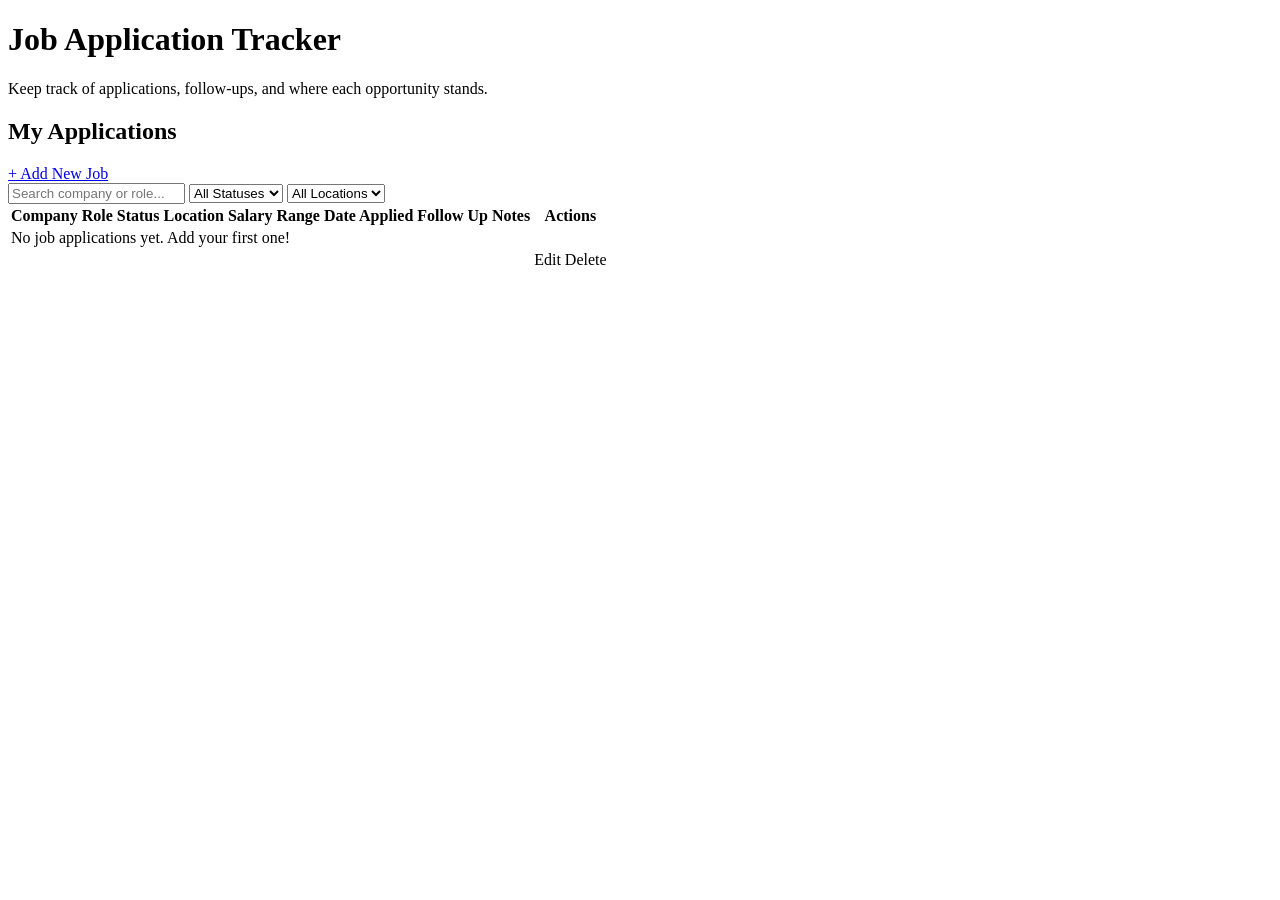
<file: src/main/resources/templates/index.html>
<!DOCTYPE html>
<html xmlns:th="http://www.thymeleaf.org">
<head>
    <title>Job Tracker</title>
    <link rel="stylesheet" th:href="@{/style.css}">
</head>
<body>

<div class="container">

    <div class="header">
        <h1>Job Application Tracker</h1>
        <p>Keep track of applications, follow-ups, and where each opportunity stands.</p>
    </div>

    <div class="card">

        <div class="top-row">
            <h2>My Applications</h2>
            <a class="button" href="/new">+ Add New Job</a>
        </div>

        <div class="filters">
            <input type="text" id="searchInput" placeholder="Search company or role...">

            <select id="statusFilter">
                <option value="">All Statuses</option>
                <option value="Applied">Applied</option>
                <option value="Screening">Screening</option>
                <option value="Interviewing">Interviewing</option>
                <option value="Offer">Offer</option>
                <option value="Rejected">Rejected</option>
            </select>

            <select id="locationFilter">
                <option value="">All Locations</option>
                <option value="Remote">Remote</option>
                <option value="Hybrid">Hybrid</option>
                <option value="On-site">On-site</option>
            </select>
        </div>

        <table>
            <tr>
                <th>Company</th>
                <th>Role</th>
                <th>Status</th>
                <th>Location</th>
                <th>Salary Range</th>
                <th>Date Applied</th>
                <th>Follow Up</th>
                <th>Notes</th>
                <th>Actions</th>
            </tr>

            <tr th:if="${#lists.isEmpty(jobs)}">
                <td colspan="9" class="empty-message">No job applications yet. Add your first one!</td>
            </tr>

            <tr th:each="job : ${jobs}" class="job-row">
                <td th:text="${job.company}"></td>
                <td th:text="${job.role}"></td>
                <td><span class="badge" th:text="${job.status}"></span></td>
                <td th:text="${job.remoteType}"></td>
                <td th:text="${job.salaryRange}"></td>
                <td th:text="${job.dateApplied}"></td>
                <td th:text="${job.followUpDate}"></td>
                <td th:text="${job.notes}"></td>
                <td class="actions">
                    <a class="button secondary" th:href="@{'/edit/' + ${job.id}}">Edit</a>
                    <a class="button danger" th:href="@{'/delete/' + ${job.id}}">Delete</a>
                </td>
            </tr>
        </table>

    </div>

</div>

<script>
    const searchInput = document.getElementById("searchInput");
    const statusFilter = document.getElementById("statusFilter");
    const locationFilter = document.getElementById("locationFilter");

    function filterJobs() {
        const searchText = searchInput.value.toLowerCase();
        const selectedStatus = statusFilter.value;
        const selectedLocation = locationFilter.value;

        const rows = document.querySelectorAll(".job-row");

        rows.forEach(row => {
            const company = row.children[0].innerText.toLowerCase();
            const role = row.children[1].innerText.toLowerCase();
            const status = row.children[2].innerText;
            const location = row.children[3].innerText;

            const matchesSearch = company.includes(searchText) || role.includes(searchText);
            const matchesStatus = selectedStatus === "" || status === selectedStatus;
            const matchesLocation = selectedLocation === "" || location === selectedLocation;

            if (matchesSearch && matchesStatus && matchesLocation) {
                row.style.display = "";
            } else {
                row.style.display = "none";
            }
        });
    }

    searchInput.addEventListener("input", filterJobs);
    statusFilter.addEventListener("change", filterJobs);
    locationFilter.addEventListener("change", filterJobs);
</script>

</body>
</html>
</file>
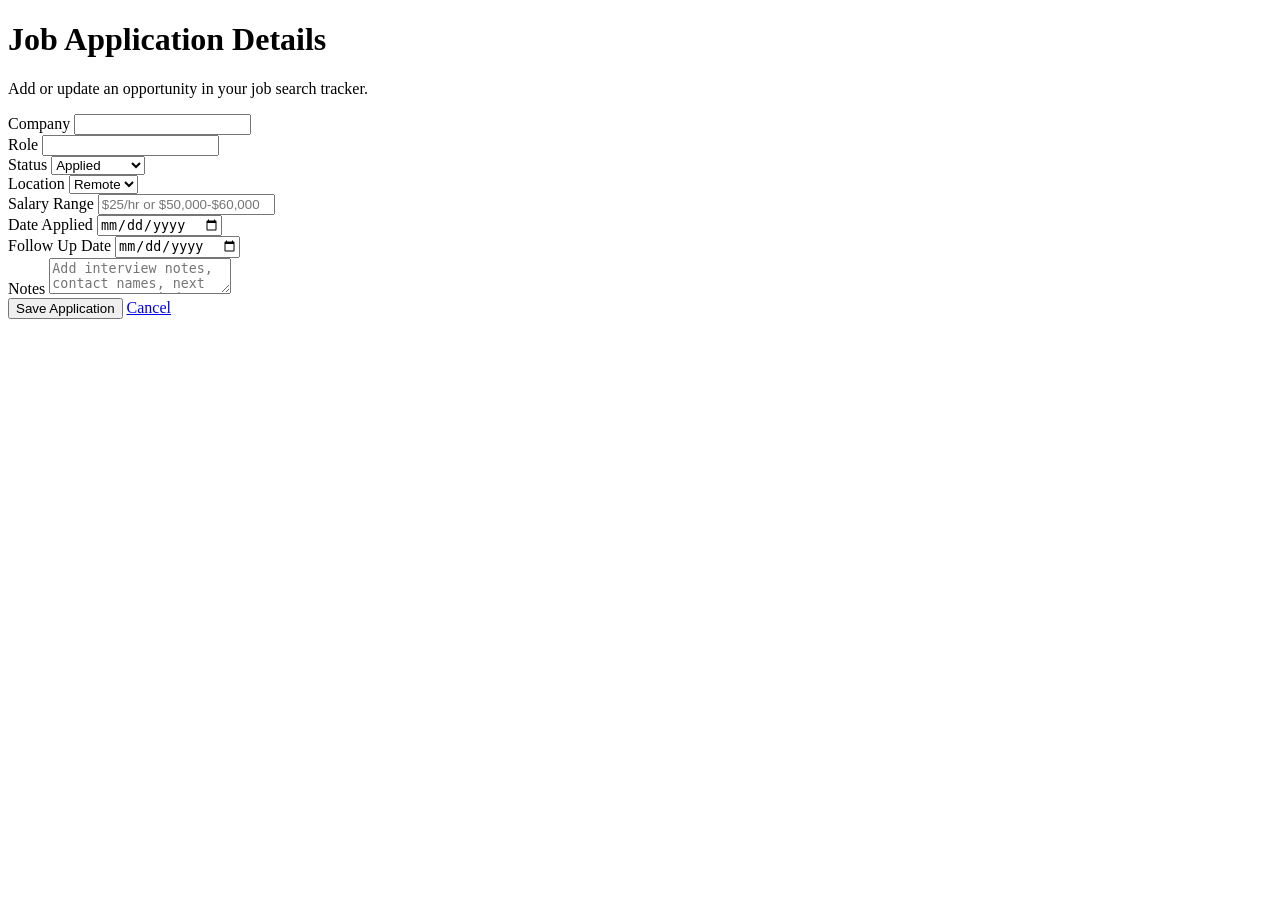
<file: src/main/resources/templates/form.html>
<!DOCTYPE html>
<html xmlns:th="http://www.thymeleaf.org">
<head>
    <title>Job Form</title>
    <link rel="stylesheet" th:href="@{/style.css}">
</head>
<body>

<div class="container">

    <div class="header">
        <h1>Job Application Details</h1>
        <p>Add or update an opportunity in your job search tracker.</p>
    </div>

    <div class="card">

        <form th:action="@{/save}" th:object="${job}" method="post">

            <input type="hidden" th:field="*{id}" />

            <div class="form-grid">

                <div class="form-group">
                    <label>Company</label>
                    <input type="text" th:field="*{company}" required>
                </div>

                <div class="form-group">
                    <label>Role</label>
                    <input type="text" th:field="*{role}" required>
                </div>

                <div class="form-group">
                    <label>Status</label>
                    <select th:field="*{status}">
                        <option value="Applied">Applied</option>
                        <option value="Screening">Screening</option>
                        <option value="Interviewing">Interviewing</option>
                        <option value="Offer">Offer</option>
                        <option value="Rejected">Rejected</option>
                    </select>
                </div>

                <div class="form-group">
                    <label>Location</label>
                    <select th:field="*{remoteType}">
                        <option value="Remote">Remote</option>
                        <option value="Hybrid">Hybrid</option>
                        <option value="On-site">On-site</option>
                    </select>
                </div>

                <div class="form-group">
                    <label>Salary Range</label>
                    <input type="text" th:field="*{salaryRange}" placeholder="$25/hr or $50,000-$60,000">
                </div>

                <div class="form-group">
                    <label>Date Applied</label>
                    <input type="date" th:field="*{dateApplied}">
                </div>

                <div class="form-group">
                    <label>Follow Up Date</label>
                    <input type="date" th:field="*{followUpDate}">
                </div>

                <div class="form-group full">
                    <label>Notes</label>
                    <textarea th:field="*{notes}" placeholder="Add interview notes, contact names, next steps, or reminders."></textarea>
                </div>

            </div>

            <div class="form-actions">
                <button class="button" type="submit">Save Application</button>
                <a class="button secondary" href="/">Cancel</a>
            </div>

        </form>

    </div>

</div>

</body>
</html>
</file>
